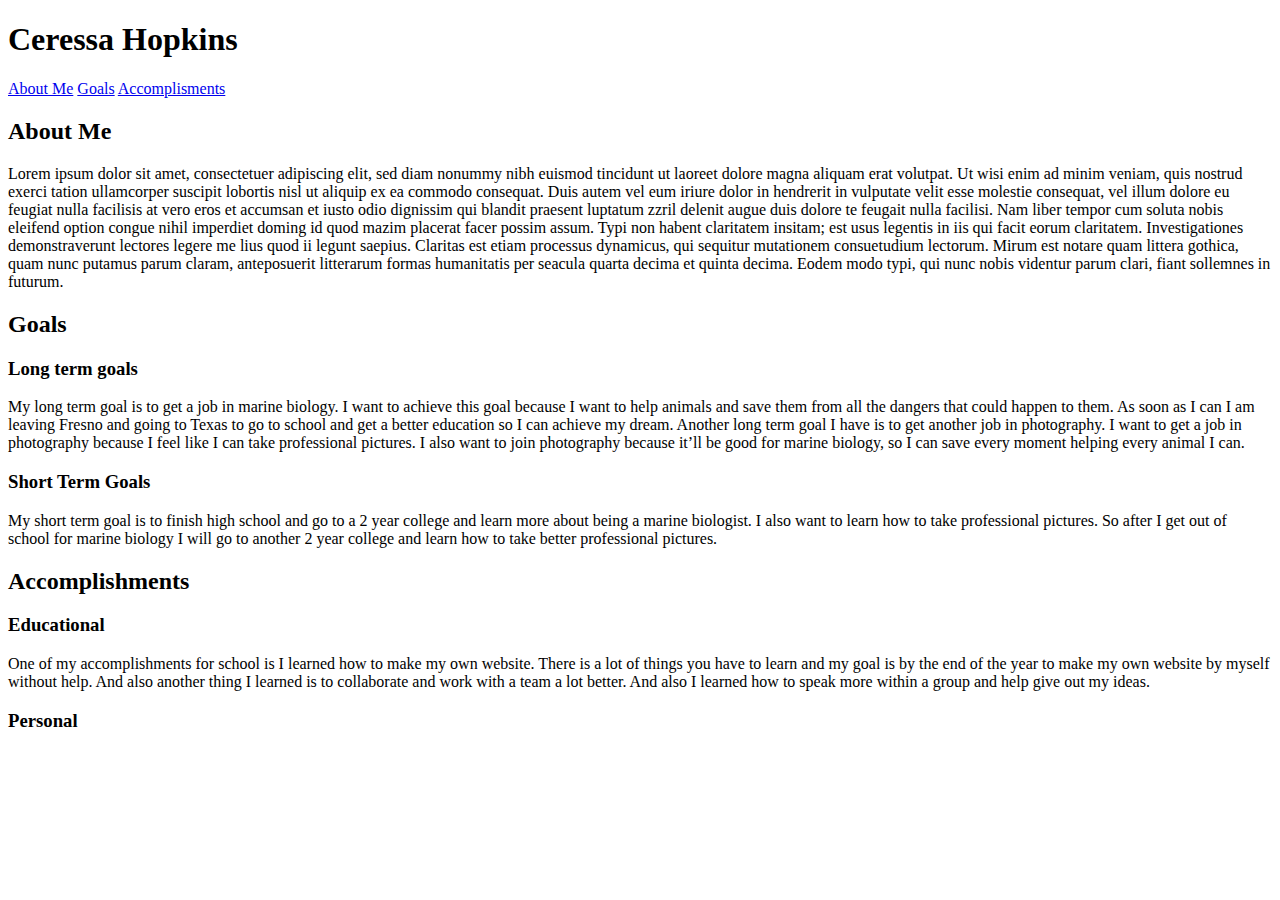
<file: index.html>
<!DOCTYPE html>
<html>
    <head>
        <title></title>
        <link rel="sylesheet" type="text/css" href="_css/main.css">
        
    </head>
    <body>
        <h1>Ceressa Hopkins</h1>
        <div id="nav">
            <a href="#aboutme">About Me</a>
            <a href="#goals">Goals</a> 
            <a href="#accomplishments">Accomplisments</a>
            </div>  
            
            <h2 id="aboutme">About Me</h2>
                <p>Lorem ipsum dolor sit amet, consectetuer adipiscing elit,
                sed diam nonummy nibh euismod tincidunt ut laoreet dolore
                magna aliquam erat volutpat. Ut wisi enim ad minim veniam,
                quis nostrud exerci tation ullamcorper suscipit lobortis nisl
                ut aliquip ex ea commodo consequat. Duis autem vel eum iriure
                dolor in hendrerit in vulputate velit esse molestie consequat,
                vel illum dolore eu feugiat nulla facilisis at vero eros et
                accumsan et iusto odio dignissim qui blandit praesent luptatum
                zzril delenit augue duis dolore te feugait nulla facilisi.
                Nam liber tempor cum soluta nobis eleifend option congue
                nihil imperdiet doming id quod mazim placerat facer possim
                assum. Typi non habent claritatem insitam; est usus legentis
                in iis qui facit eorum claritatem. Investigationes
                demonstraverunt lectores legere me lius quod ii legunt saepius.
                Claritas est etiam processus dynamicus, qui sequitur mutationem
                consuetudium lectorum. Mirum est notare quam littera gothica,
                quam nunc putamus parum claram, anteposuerit litterarum formas
                humanitatis per seacula quarta decima et quinta decima. Eodem
                modo typi, qui nunc nobis videntur parum clari, fiant sollemnes
                in futurum.</p>
            <h2 id="goals">Goals</h2>
                <h3>Long term goals</h3>
                    <p>	My long term goal is to get a job in marine biology. I want to achieve this goal because I want to help animals and save them from all the dangers that could happen to them. As soon as I can I am leaving Fresno and going to Texas to go to school and get a better education so I can achieve my dream.
Another long term goal I have is to get another job in photography. I want to get a job in photography because I feel like I can take professional pictures. I also want to join photography because it’ll be good for marine biology, so I can save every moment helping every animal I can.  
</p>
                <h3>Short Term Goals</h3>
                <p>My short term goal is to finish high school and go to a 2 year college and learn more about being a marine biologist. I also want to learn how to take professional pictures. So after I get out of school for marine biology I will go to another 2 year college and learn how to take better professional pictures. </p>
            <h2 id="accomplishments">Accomplishments</h2>
                <h3>Educational</h3>
                <p>One of my accomplishments for school is I learned how to make my own website. There is a lot of things you have to learn and my goal is by the end of the year to make my own website by myself without help. And also another thing I learned is to collaborate and work with a team a lot better. And also I learned how to speak more within a group and help give out my ideas.</p>
                <h3>Personal</h3>
          
    </body>
</html>
</file>
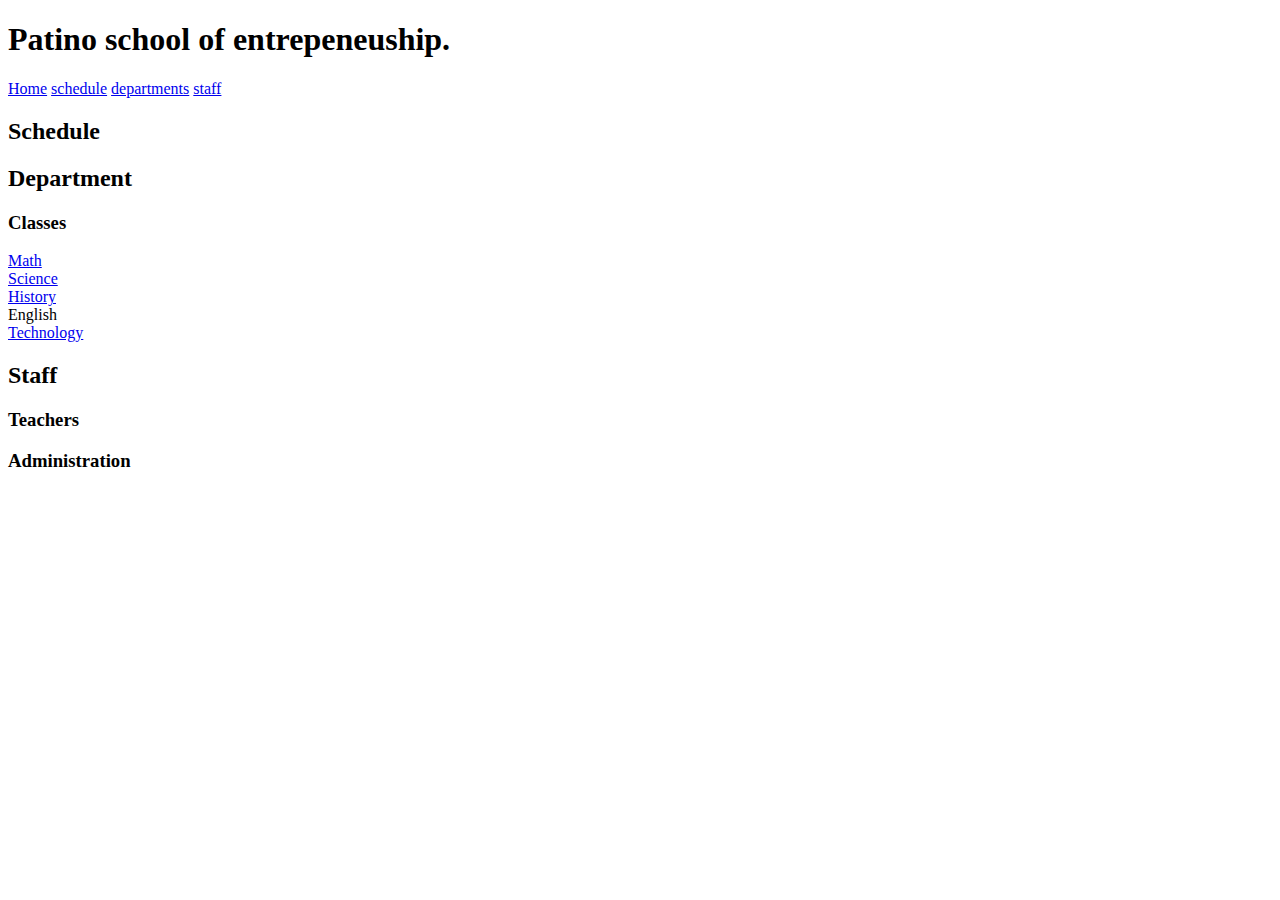
<file: headings.html>
<!DOCTYPE html>
<html>
    <head>
        <title></title>
    </head>
    <body>
        <h1>Patino school of entrepeneuship.</h1>
            <a href="https://dailyreveiw-cerssawuvvzyew.c9.io/index.html">Home</a>
            <a href="https://dailyreveiw-ceressawuvvzyew.c9.io/schedule.html">schedule</a>
            <a href="https://dailyreveiw-ceressawuvvzyew.c9.io/departments.html">departments</a>
            <a href="https://dailyreveiw-ceressawuvvzyew.c9.io/staff.html">staff</a>
            <h2>Schedule</h2>
            <h2>Department</h2>
                <h3>Classes</h3>
                        <li><a href="https://dailyreview-ceressawuvvzyew.c9.io/math.html">Math</a></li>
                        <li><a href="https://dailyreveiw-ceressawuvvzyew.c9.io/science.html">Science</a></li>
                        <li><a href="https://dailyreveiw-ceressawuvvzyew.c9.io/history.html">History</a></li>
                        <li><a href="https://dailyreveiw-ceressawuvvzyew.c9.io/english.html"></a>English</li>
                        <li><a href="https://dailyreveiw-ceressawuvvzyew.c9.io/technology.html">Technology</a></li>
                   </ul>
            <h2>Staff</h2>
                <h3>Teachers</h3>
                <h3>Administration</h3>
    </body>
</html>
</file>
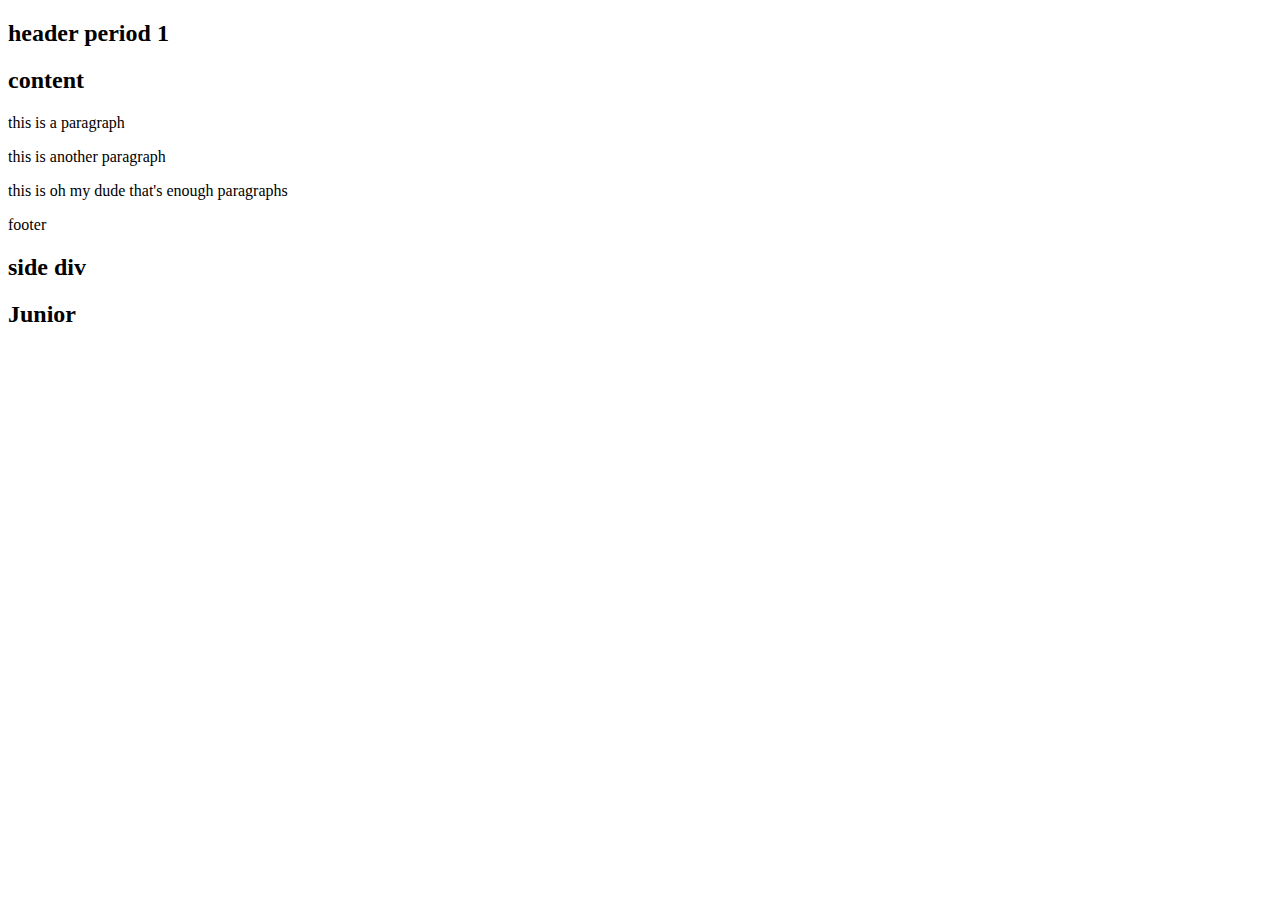
<file: indent.html>
<!doctype html>
<html lang="en">
    <head>
        <meta charset="UTF-8">
        <title>Document</title>
    <head>
    <body>
    <div id="stuff">
    <div id="header">
        <h2>header period 1</h2>
    </div>
    <div id="content">
        <h2>content</h2>
    </div>
        <p>this is a paragraph</p>
        <p class="clearFloat">this is another paragraph<p>
        <p>this is oh my dude that's enough paragraphs<p>
    <div id="footer">
        </h2>footer</h2>
    </div>
    </div>
    </div id="side">
        <h2>side div</h2>
    </div>
    <div id="junior">
        <h2>Junior</h2>
    </div>
    </body>
</html>
</file>
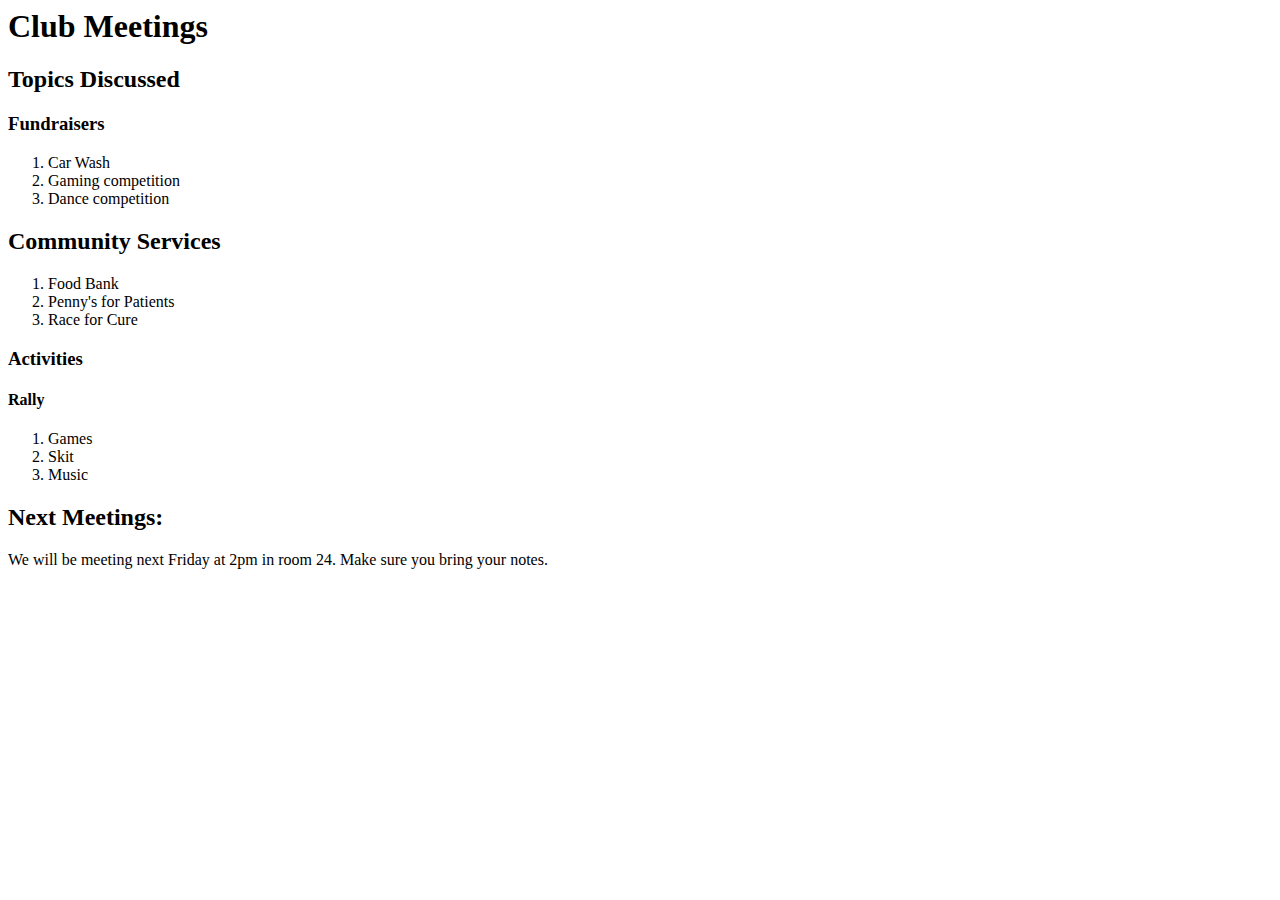
<file: lists.html>
<DOCtype html>
    <html>
        <head>
          <title></title>
        </head>
    <body>
        <h1>Club Meetings</h1>
            <h2>Topics Discussed</h2>
                <h3>Fundraisers</h3>
                    <ol>
                        <li>Car Wash</li>
                        <li>Gaming competition</li>
                        <li>Dance competition</li>
                    </ol> 
                <h2>Community Services</h2>
                    <ol>
                        <li>Food Bank</li>
                        <li>Penny's for Patients</li>
                        <li>Race for Cure</li>
                    </ol>
                <h3>Activities</h3>
                <h4>Rally</h4>
                    <ol>
                        <li>Games</li>
                        <li>Skit</li>
                        <li>Music</li>
                    </ol>
                <h2>Next Meetings:</h2>
                    <p>We will be meeting next Friday at 2pm in room 24. Make sure you bring your notes.</p>
    </body>    
    </html>
</file>
<file: _css/main.css>
body{
    width:800px;
}
h1 {
    color:white;
    background-color:gray;
    padding:20px 20px 20px 10px;
    
}

h2{
    color:white;
    background:gray;
    padding:20px 20px 20px 10px;
}

h3 { 
    color:gray;

} 

p {
    background-color:lightgray;
    padding:20px 20px 20px 10px;

}

#nav a{
    text-decoration:none;
    color:gray;
    padding:0px 20px 0px 0px;
}
</file>
